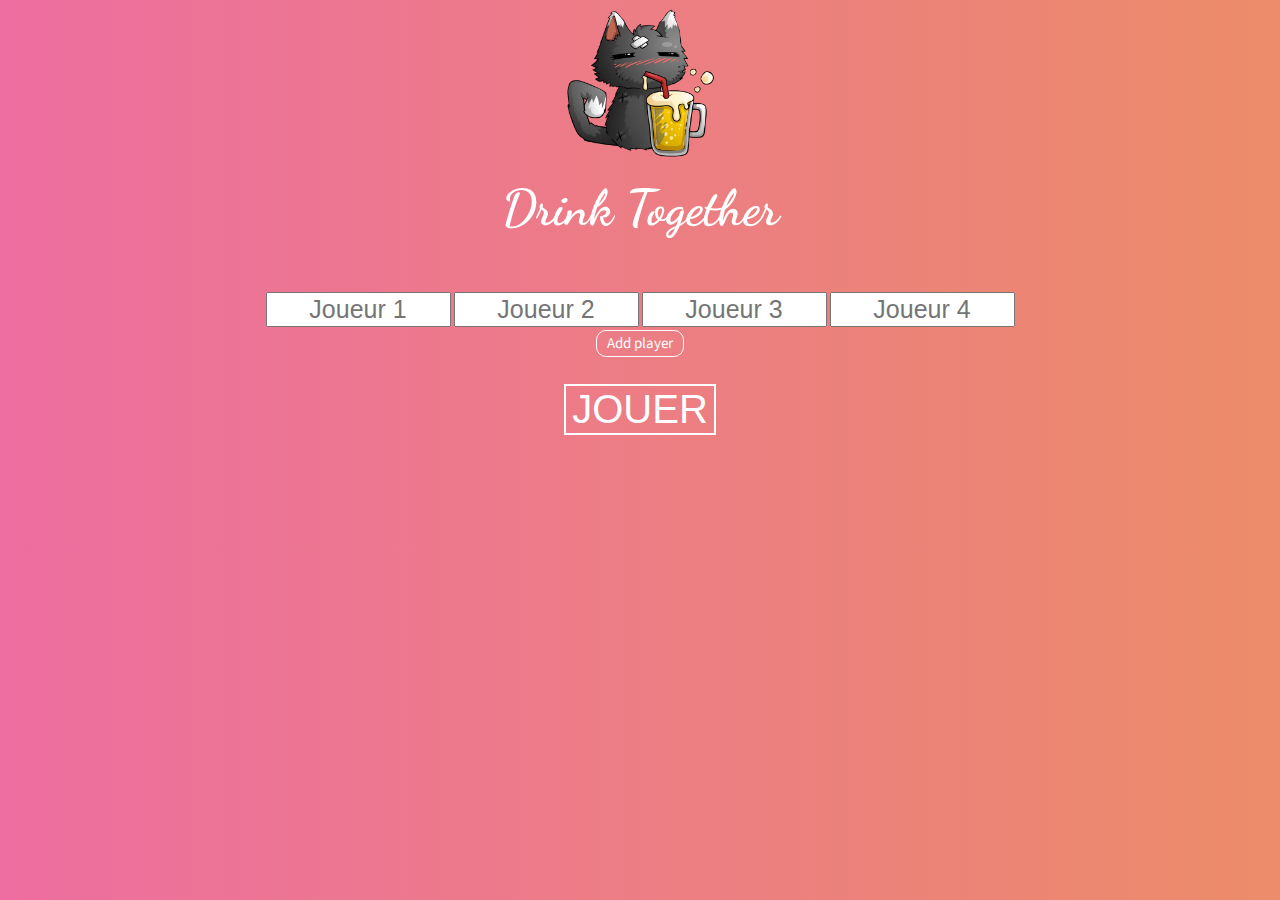
<file: index.html>
<!doctype html>
<html>
  <head>
    <!-- Required meta tags -->
    <meta charset="utf-8">
    <meta name="viewport" content="width=device-width, initial-scale=1, shrink-to-fit=no">
    <!-- style css -->
    <link rel="stylesheet" href="style.css">
    <!-- style icon -->
    <link rel="stylesheet" href="https://use.fontawesome.com/releases/v5.6.1/css/all.css" integrity="sha384-gfdkjb5BdAXd+lj+gudLWI+BXq4IuLW5IT+brZEZsLFm++aCMlF1V92rMkPaX4PP" crossorigin="anonymous">
    <!-- google font -->
    <link href="https://fonts.googleapis.com/css?family=Dancing+Script|Source+Sans+Pro" rel="stylesheet">



    <title>Jeux Apero entre amis</title>
    </head>

    <body>
        <div class=beer>
            
                <img id="beer"  src="beer.png"></img>
            
         </div>

        <div>
            <h1>Drink Together
                
            </h1>
        </div>
        
        <!-- name -->
        <div class="pseudos">
            <input type="text" id="entername1" name="nameJ1" placeholder= "Joueur 1" required minlength="3" maxlength="15" size="10">
            <input type="text" id="entername2" name="nameJ2" placeholder= "Joueur 2" required minlength="3" maxlength="15" size="10">
            <input type="text" id="entername3" name="nameJ3" placeholder= "Joueur 3" required minlength="3" maxlength="15" size="10">
            <input type="text" id="entername4" name="nameJ4" placeholder= "Joueur 4" required minlength="3" maxlength="15" size="10">
            
        </div>

        <!-- add player -->
        <div class="addplayer">
            <a href="cinq.html">Add player</a>
        </div>
        
        <!-- button -->
        <div class="forms">
                <input  id="button" class="button" type="submit" value="JOUER" >
        </div>

         <!-- jeu -->
        <div class="cadre">
            
                <p class = "game" id = jeu ></p>
            
        </div>

         

        
        

        <script type="text/javascript" src="script.js"></script>
    </body>
</html>
</file>
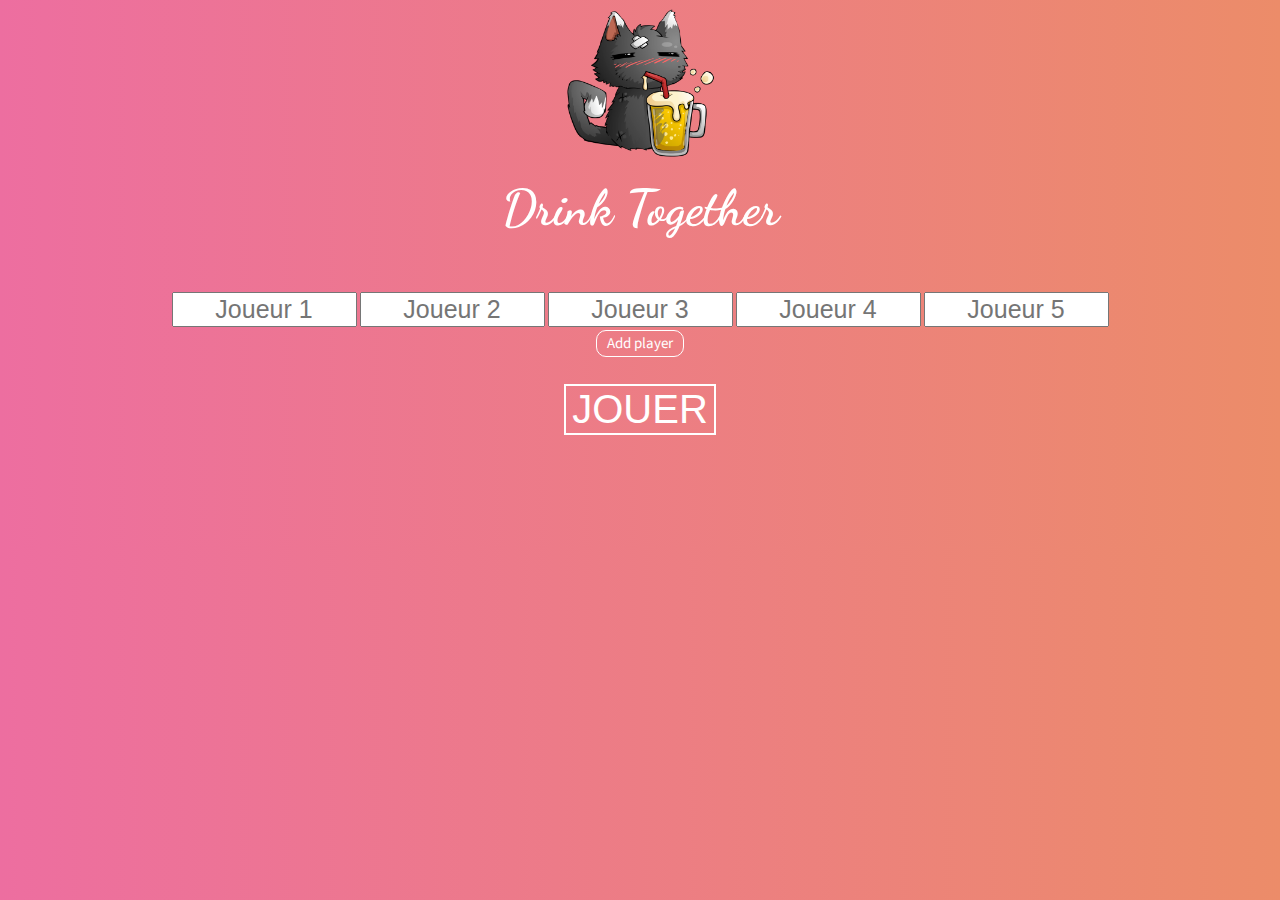
<file: cinq.html>
<!doctype html>
<html>
  <head>
    <!-- Required meta tags -->
    <meta charset="utf-8">
    <meta name="viewport" content="width=device-width, initial-scale=1, shrink-to-fit=no">
    <!-- style css -->
    <link rel="stylesheet" href="style.css">
    <!-- style icon -->
    <link rel="stylesheet" href="https://use.fontawesome.com/releases/v5.6.1/css/all.css" integrity="sha384-gfdkjb5BdAXd+lj+gudLWI+BXq4IuLW5IT+brZEZsLFm++aCMlF1V92rMkPaX4PP" crossorigin="anonymous">
    <!-- google font -->
    <link href="https://fonts.googleapis.com/css?family=Dancing+Script|Source+Sans+Pro" rel="stylesheet">



    <title>Jeux Apero entre amis</title>
    </head>

    <body>
            <div class=beer>
            
                    <img id="beer"  src="beer.png"></img>
                
             </div>

        <div>
            <h1>Drink Together</h1>
        </div>
        
        <!-- name -->
        <div class="pseudos">
            <input type="text" id="entername1" name="nameJ1" placeholder= "Joueur 1" required minlength="3" maxlength="15" size="10">
            <input type="text" id="entername2" name="nameJ2" placeholder= "Joueur 2" required minlength="3" maxlength="15" size="10">
            <input type="text" id="entername3" name="nameJ3" placeholder= "Joueur 3" required minlength="3" maxlength="15" size="10">
            <input type="text" id="entername4" name="nameJ4" placeholder= "Joueur 4" required minlength="3" maxlength="15" size="10">
            <input type="text" id="entername5" name="nameJ5" placeholder= "Joueur 5" required minlength="3" maxlength="15" size="10">
            
            
        </div>

        <!-- add player -->
        <div class="addplayer">
                <a href="six.html">Add player</a>
            </div>
        
        <!-- button -->
        <div class="forms">
                <input  id="button" class="button" type="submit"  value="JOUER">
         </div>

         <div class="cadre">
            
                <p class = "game" id = jeu ></p>
            
        </div>

        
        

        <script type="text/javascript" src="script.js"></script>
    </body>
</html>
</file>
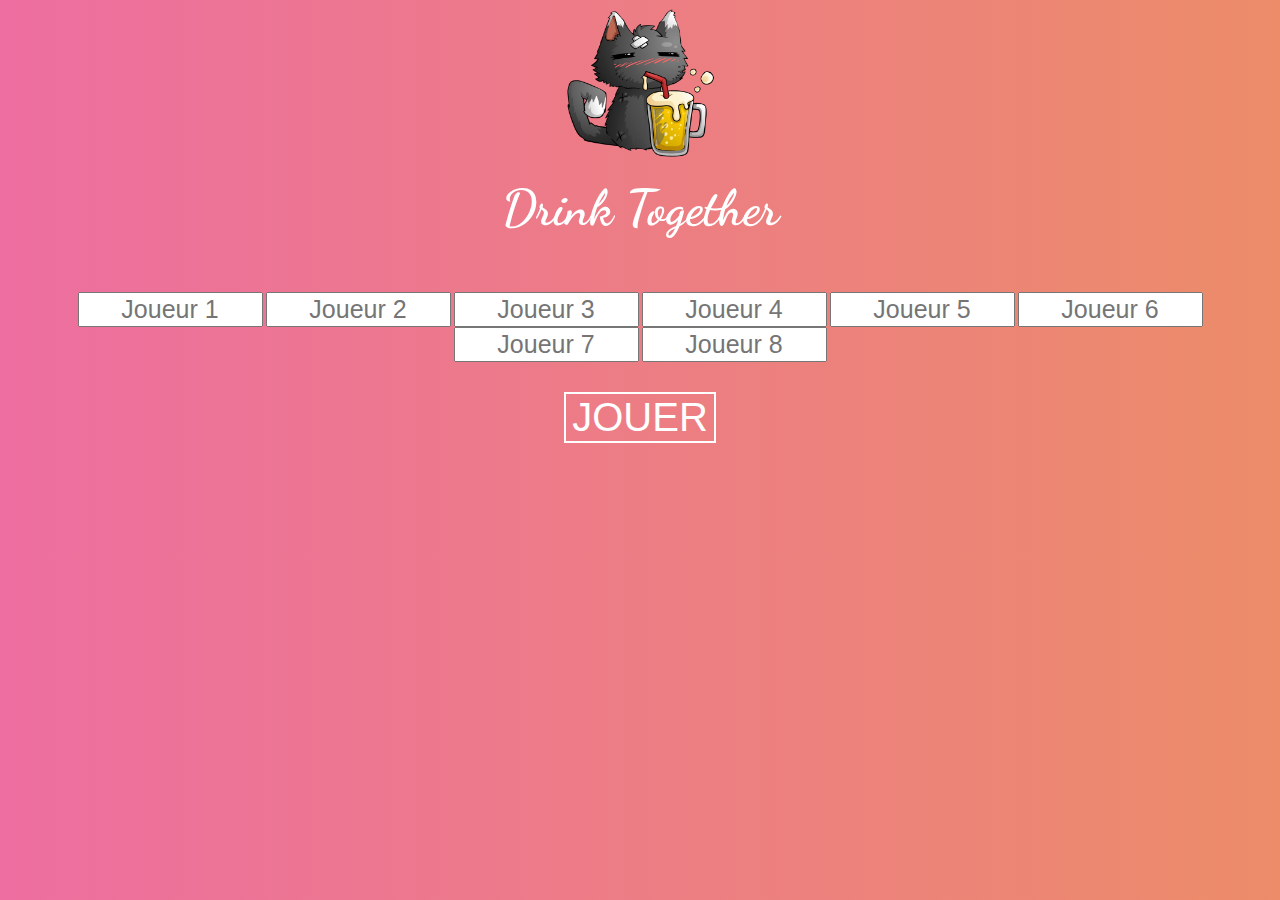
<file: huit.html>
<!doctype html>
<html>
  <head>
    <!-- Required meta tags -->
    <meta charset="utf-8">
    <meta name="viewport" content="width=device-width, initial-scale=1, shrink-to-fit=no">
    <!-- style css -->
    <link rel="stylesheet" href="style.css">
    <!-- style icon -->
    <link rel="stylesheet" href="https://use.fontawesome.com/releases/v5.6.1/css/all.css" integrity="sha384-gfdkjb5BdAXd+lj+gudLWI+BXq4IuLW5IT+brZEZsLFm++aCMlF1V92rMkPaX4PP" crossorigin="anonymous">
    <!-- google font -->
    <link href="https://fonts.googleapis.com/css?family=Dancing+Script|Source+Sans+Pro" rel="stylesheet">



    <title>Jeux Apero entre amis</title>
    </head>

    <body>
            <div class=beer>
            
                    <img id="beer"  src="beer.png"></img>
                
             </div>

        <div>
            <h1>Drink Together </h1>
        </div>
        
        <!-- name -->
        <div class="pseudos">
            <input type="text" id="entername1" name="nameJ1" placeholder= "Joueur 1" required minlength="3" maxlength="15" size="10">
            <input type="text" id="entername2" name="nameJ2" placeholder= "Joueur 2" required minlength="3" maxlength="15" size="10">
            <input type="text" id="entername3" name="nameJ3" placeholder= "Joueur 3" required minlength="3" maxlength="15" size="10">
            <input type="text" id="entername4" name="nameJ4" placeholder= "Joueur 4" required minlength="3" maxlength="15" size="10">
            <input type="text" id="entername5" name="nameJ5" placeholder= "Joueur 5" required minlength="3" maxlength="15" size="10">
            <input type="text" id="entername6" name="nameJ6" placeholder= "Joueur 6" required minlength="3" maxlength="15" size="10">
            <input type="text" id="entername7" name="nameJ7" placeholder= "Joueur 7" required minlength="3" maxlength="15" size="10">
            <input type="text" id="entername8" name="nameJ8" placeholder= "Joueur 8" required minlength="3" maxlength="15" size="10">
        </div>
        
        <!-- button -->
        <div class="forms">
                <input  id="button" class="button" type="submit"  value="JOUER">
         </div>

         <div class="cadre">
            
                <p class = "game" id = jeu ></p>
            
        </div>

        
        

        <script type="text/javascript" src="script.js"></script>
    </body>
</html>
</file>
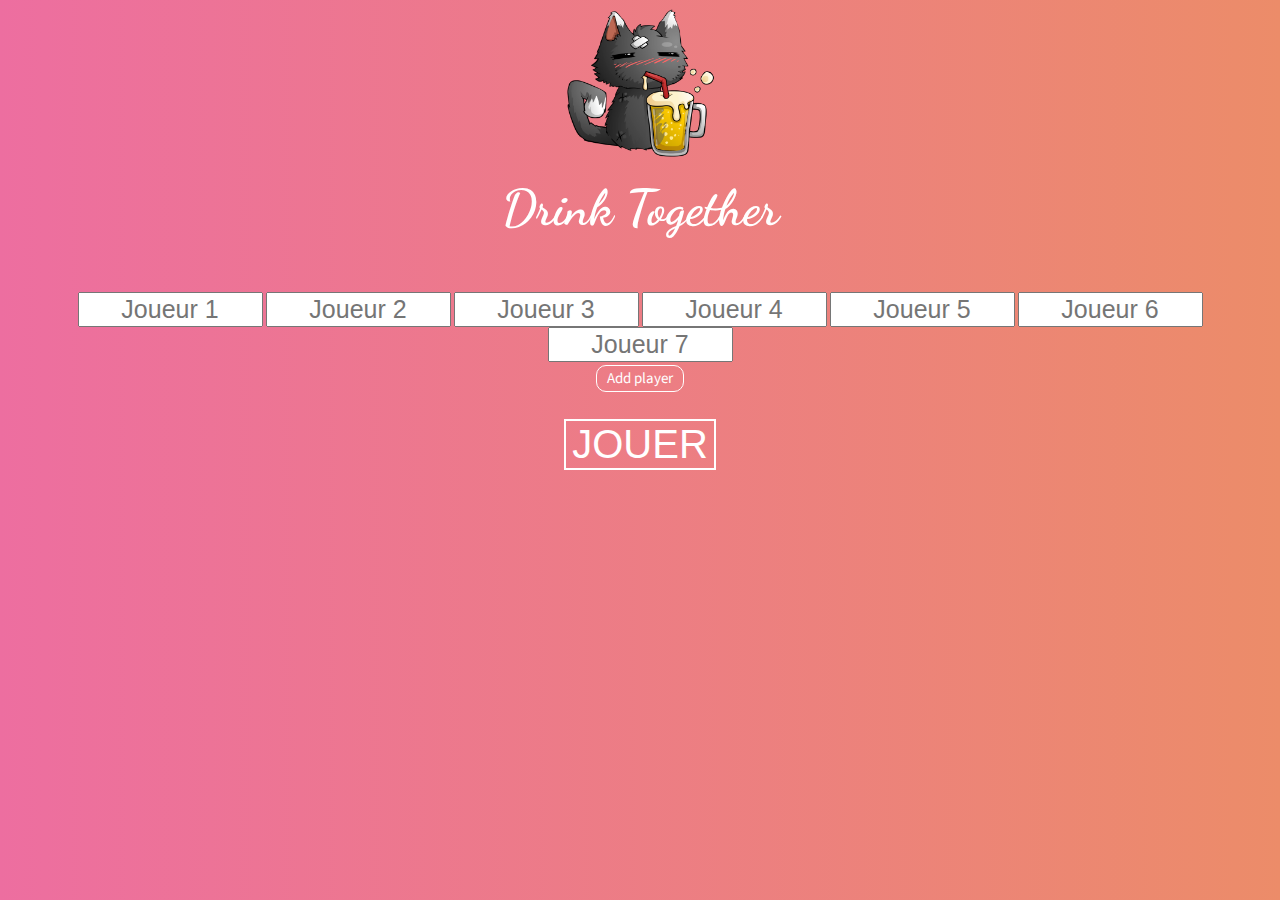
<file: sept.html>
<!doctype html>
<html>
  <head>
    <!-- Required meta tags -->
    <meta charset="utf-8">
    <meta name="viewport" content="width=device-width, initial-scale=1, shrink-to-fit=no">
    <!-- style css -->
    <link rel="stylesheet" href="style.css">
    <!-- style icon -->
    <link rel="stylesheet" href="https://use.fontawesome.com/releases/v5.6.1/css/all.css" integrity="sha384-gfdkjb5BdAXd+lj+gudLWI+BXq4IuLW5IT+brZEZsLFm++aCMlF1V92rMkPaX4PP" crossorigin="anonymous">
    <!-- google font -->
    <link href="https://fonts.googleapis.com/css?family=Dancing+Script|Source+Sans+Pro" rel="stylesheet">



    <title>Jeux Apero entre amis</title>
    </head>

    <body>

            <div class=beer>
            
                    <img id="beer"  src="beer.png"></img>
                
             </div>

        <div>
            <h1>Drink Together</h1>
        </div>
        
        <!-- name -->
        <div class="pseudos">
            <input type="text" id="entername1" name="nameJ1" placeholder= "Joueur 1" required minlength="3" maxlength="15" size="10">
            <input type="text" id="entername2" name="nameJ2" placeholder= "Joueur 2" required minlength="3" maxlength="15" size="10">
            <input type="text" id="entername3" name="nameJ3" placeholder= "Joueur 3" required minlength="3" maxlength="15" size="10">
            <input type="text" id="entername4" name="nameJ4" placeholder= "Joueur 4" required minlength="3" maxlength="15" size="10">
            <input type="text" id="entername5" name="nameJ5" placeholder= "Joueur 5" required minlength="3" maxlength="15" size="10">
            <input type="text" id="entername6" name="nameJ6" placeholder= "Joueur 6" required minlength="3" maxlength="15" size="10">
            <input type="text" id="entername7" name="nameJ7" placeholder= "Joueur 7" required minlength="3" maxlength="15" size="10">
        </div>
        
        <!-- add player -->
        <div class="addplayer">
                <a href="huit.html">Add player</a>
            </div>
        <!-- button -->
        <div class="forms">
                <input  id="button" class="button" type="submit"  value="JOUER">
         </div>

         <div class="cadre">
            
                <p class = "game" id = jeu ></p>
            
        </div>

        
        

        <script type="text/javascript" src="script.js"></script>
    </body>
</html>
</file>
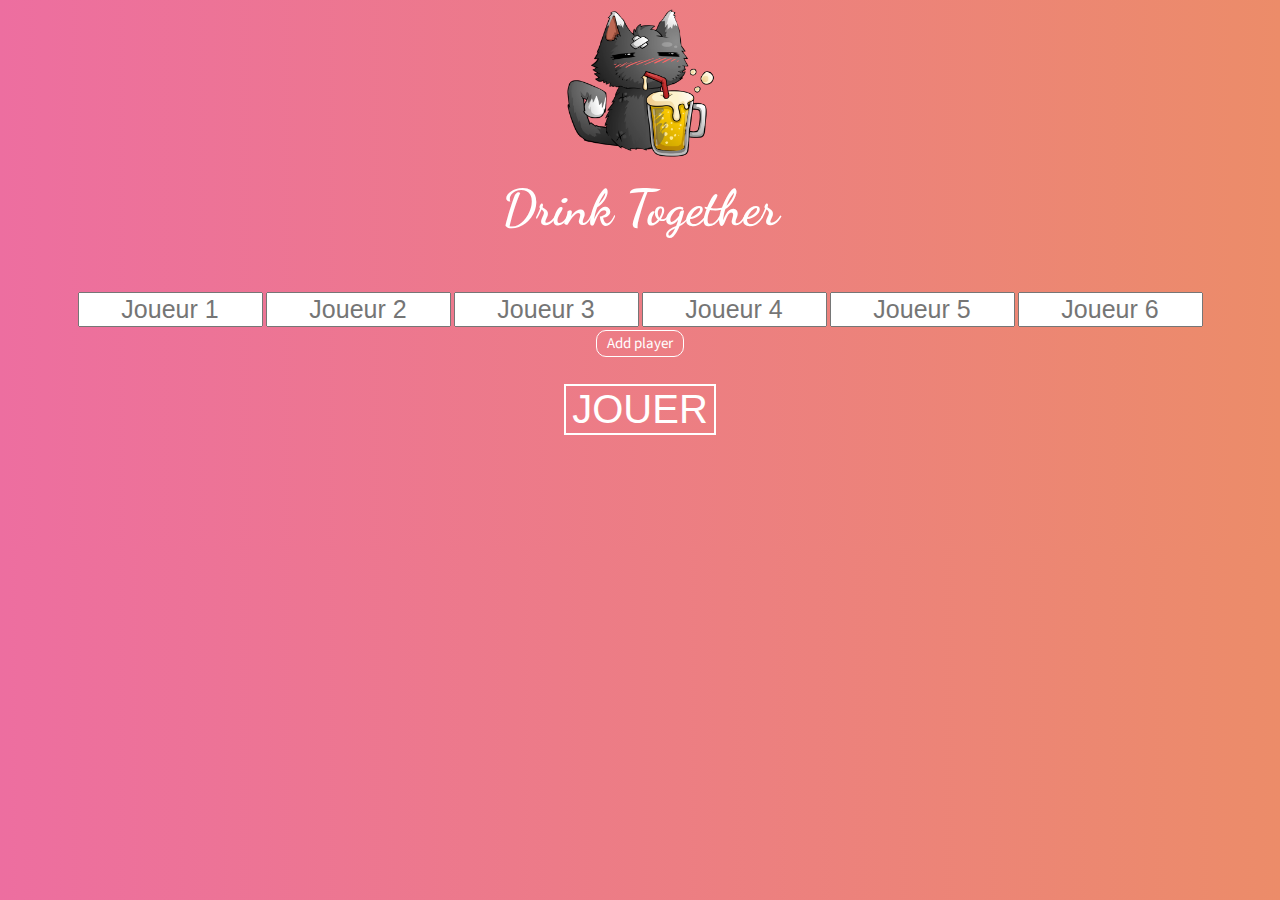
<file: six.html>
<!doctype html>
<html>
  <head>
    <!-- Required meta tags -->
    <meta charset="utf-8">
    <meta name="viewport" content="width=device-width, initial-scale=1, shrink-to-fit=no">
    <!-- style css -->
    <link rel="stylesheet" href="style.css">
    <!-- style icon -->
    <link rel="stylesheet" href="https://use.fontawesome.com/releases/v5.6.1/css/all.css" integrity="sha384-gfdkjb5BdAXd+lj+gudLWI+BXq4IuLW5IT+brZEZsLFm++aCMlF1V92rMkPaX4PP" crossorigin="anonymous">
    <!-- google font -->
    <link href="https://fonts.googleapis.com/css?family=Dancing+Script|Source+Sans+Pro" rel="stylesheet">



    <title>Jeux Apero entre amis</title>
    </head>

    <body>
            <div class=beer>
            
                    <img id="beer"  src="beer.png"></img>
                
             </div>

        <div>
            <h1>Drink Together</h1>
        </div>
        
        <!-- name -->
        <div class="pseudos">
            <input type="text" id="entername1" name="nameJ1" placeholder= "Joueur 1" required minlength="3" maxlength="15" size="10">
            <input type="text" id="entername2" name="nameJ2" placeholder= "Joueur 2" required minlength="3" maxlength="15" size="10">
            <input type="text" id="entername3" name="nameJ3" placeholder= "Joueur 3" required minlength="3" maxlength="15" size="10">
            <input type="text" id="entername4" name="nameJ4" placeholder= "Joueur 4" required minlength="3" maxlength="15" size="10">
            <input type="text" id="entername5" name="nameJ5" placeholder= "Joueur 5" required minlength="3" maxlength="15" size="10">
            <input type="text" id="entername6" name="nameJ6" placeholder= "Joueur 6" required minlength="3" maxlength="15" size="10">
            
        </div>

        <!-- add player -->
        <div class="addplayer">
                <a href="sept.html">Add player</a>
            </div>
        
        <!-- button -->
        <div class="forms">
                <input  id="button" class="button" type="submit"  value="JOUER">
         </div>

         <div class="cadre">
            
                <p class = "game" id = jeu ></p>
            
        </div>

        
        

        <script type="text/javascript" src="script.js"></script>
    </body>
</html>
</file>
<file: style.css>
body{
    background-image: linear-gradient(to right, #ed6ea0 0%, #ec8c69 100%);
    font-family: "source sans pro";
    background-size: cover;
}

#beer{
    display: block;
    width:150px;
    height:150px;
    margin-left:auto;
    margin-right: auto;

}
h1 {
    
    color: white;
    font-family: "dancing script";
    text-align: center;
    padding: 20px;
    font-size: 50px;
    margin-top: 0%;
    
}

#enterNumberPlayers{
    font-size: 30px;
    text-align: center;
}

.players{
    text-align: center;
}


#entername1{
    text-align: center;
    font-size: 25px;
    font-weight: lighter;
    
    
}
#entername2{
    text-align: center;
    font-size: 25px;
    font-weight: lighter;
    
}
#entername3{
    text-align: center;
    font-size: 25px;
    font-weight: lighter;
    
}
#entername4{
    text-align: center;
    font-size: 25px;
    font-weight: lighter;
    
}
#entername5{
    text-align: center;
    font-size: 25px;
    font-weight: lighter;
    
}

#entername6{
    text-align: center;
    font-size: 25px;
    font-weight: lighter;
    
}

#entername7{
    text-align: center;
    font-size: 25px;
    font-weight: lighter;
    
}

#entername8{
    text-align: center;
    font-size: 25px;
    font-weight: lighter;
    
}

a{
    text-align: center;
    font-size: 15px;
    border-style: solid;
    border-width: 1px;
    color: white;
    padding-top: 2px;
    padding-bottom: 2px;
    padding-left: 10px;
    padding-right: 10px;

    text-decoration : none;
    border-radius: 10px;

}

.addplayer{
    text-align: center;
    margin-top:5px;
}

.pseudos{
    text-align: center;
}

.forms{
    text-align: center;
    font-size: 40px;
    padding: 20px;
    
    
}

.button{
    margin-top:10px;
    color:white;
    background : none;
    font-size:40px;
    border-style: solid;
    border-width: 2px;
    border-color: white;
    font-weight: lighter;
}

#biere{
    width: 60px;
    height: 60px;
    padding-left: 10px;
}

.cadre{
    text-align: center;
    color: white;
    font-size:40px;
    background: none;
    display: flex;
    flex-wrap: wrap;
}

.game{
    text-align: center;
}

#jeu{
    text-align: center;
}

#add{
    width: 90px;
    height: 50px;
}
</file>
